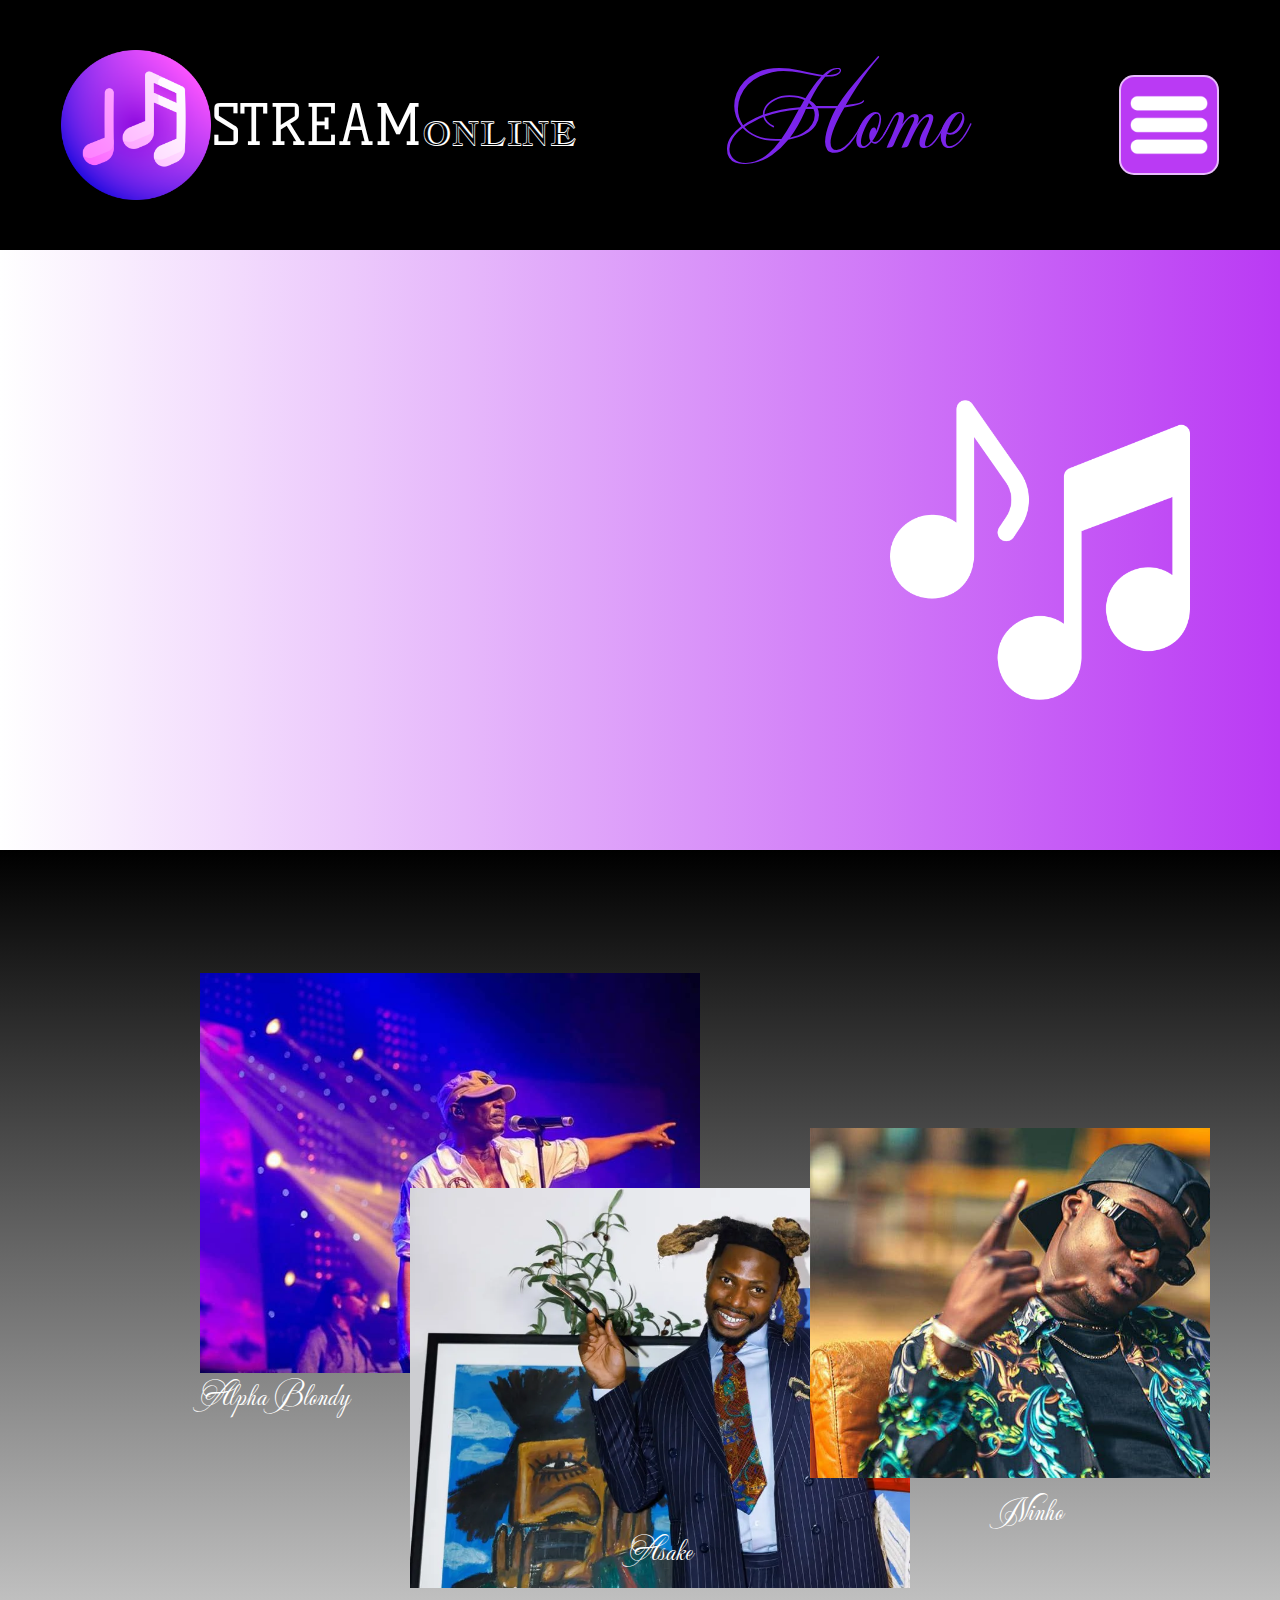
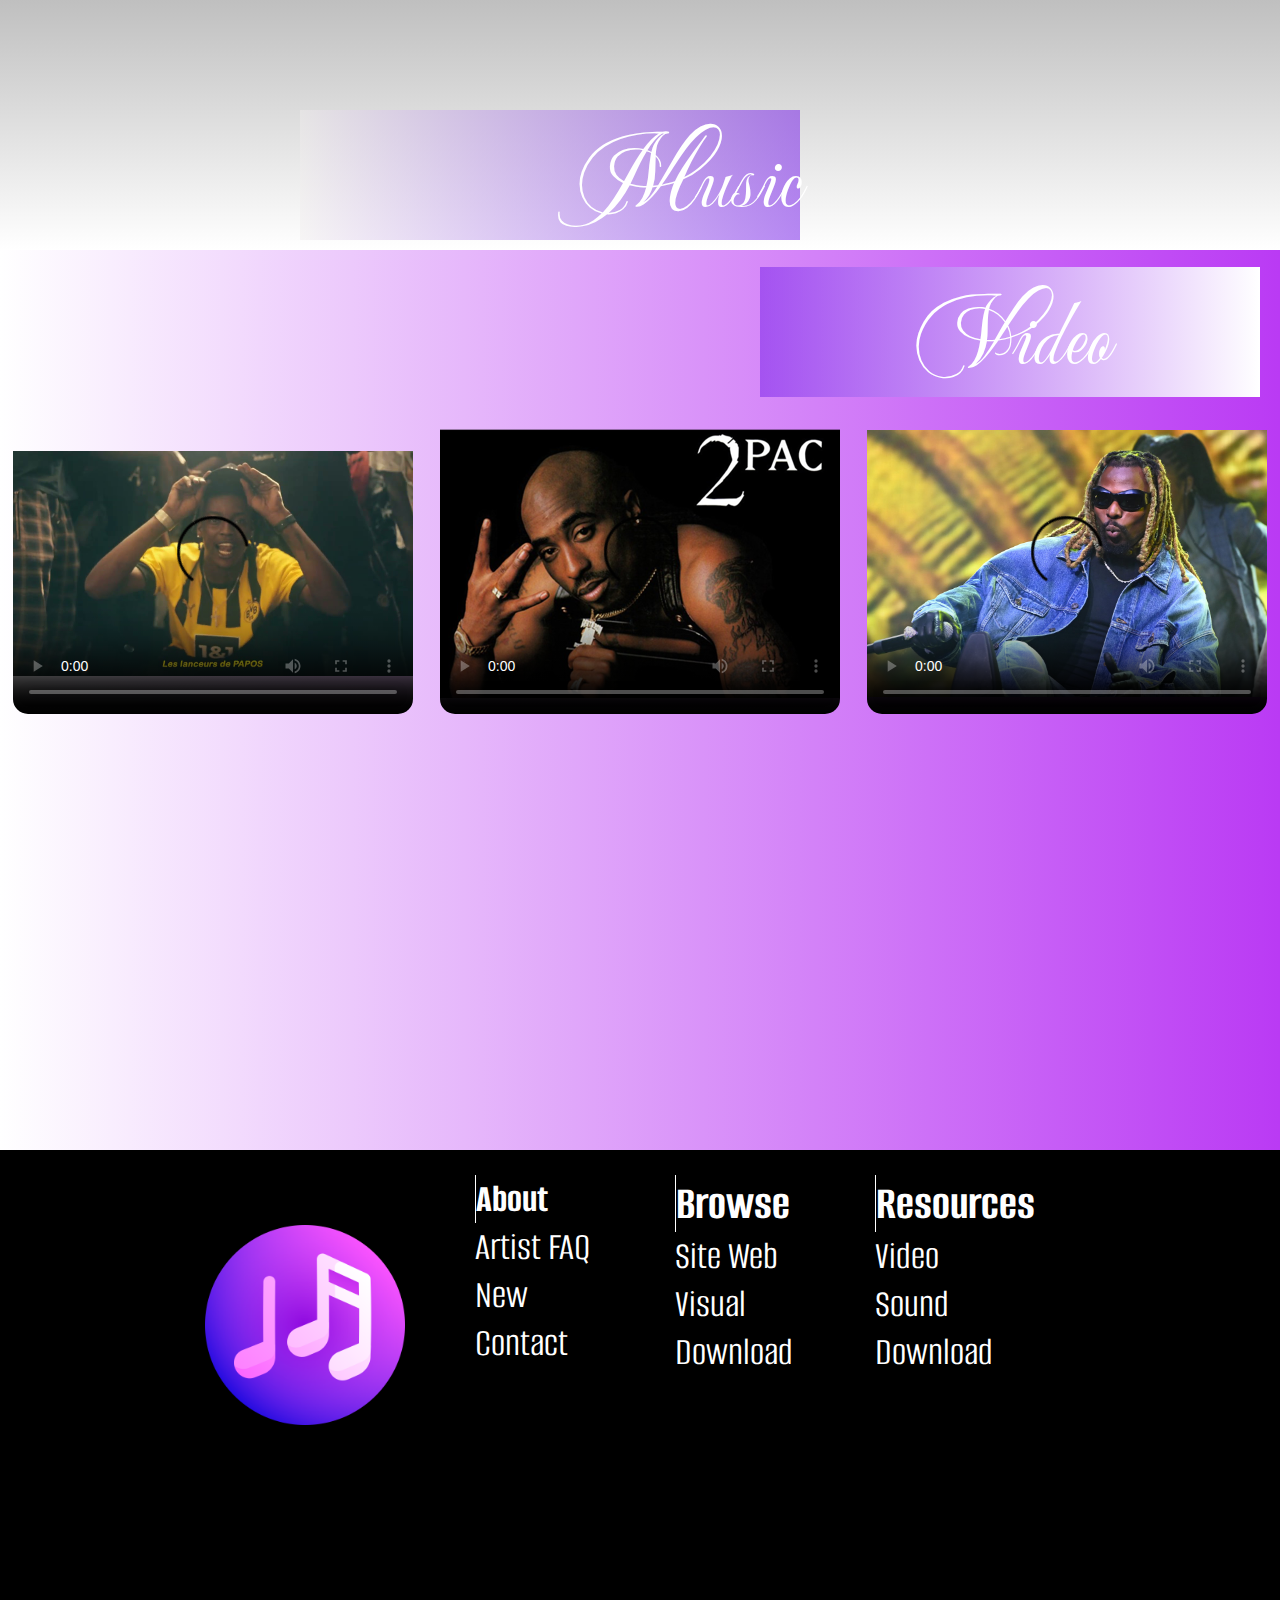
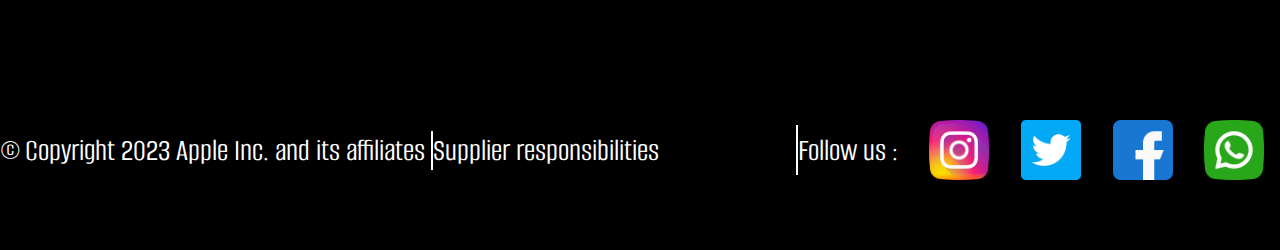
<file: index.html>
<!DOCTYPE html>
<html lang="en">
<head>
    <meta charset="UTF-8">
    <meta name="viewport" content="width=device-width, initial-scale=1.0">
    <link rel="preconnect" href="https://fonts.googleapis.com">
<link rel="preconnect" href="https://fonts.gstatic.com" crossorigin>
<link href="https://fonts.googleapis.com/css2?family=Abel&family=Alumni+Sans:wght@100&family=Dancing+Script&family=Jacques+Francois+Shadow&family=Kelly+Slab&family=Mea+Culpa&family=MonteCarlo&family=Roboto+Condensed:wght@300&family=Slabo+27px&family=Stick+No+Bills&family=Tilt+Prism&display=swap" rel="stylesheet">
    <link rel="stylesheet" href="./css/style.css">
    <title>STREAMJLO</title>
</head>
<body>
    <nav class="barmenu">
        <div class="contmenu">
            <div class="cont_lgnam">
                <div class="logomenu"></div>
                <div class="namelogo"><span class="lgnamstr">STREAM</span><span class="lgnamon">ONLINE</span></div>
            </div>
            <div class="titmenu">Home</div>
            <div class="hbmenu">
                <a href="#affmenu">
                    <button class="btnmenu" ></button>
                </a>
            </div>
        </div>
    </nav>
    <main class="bod">
        <header class="affmenu" id="affmenu" >
            <nav class="affmenucont">
                <div class="affmenuhome"><a href="#" class="affmenutxt">Home</a></div>
                <div class="affmenumusic"><a href="./html/music.html" class="affmenutxt">Music</a></div>
                <div class="affmenuvideo"><a href="./html/video.html" class="affmenutxt">Video</a></div>
                <div class="affmenulibrary"><a href="./html/library.html" class="affmenutxt">Library</a></div>
            </nav>
            <div class="affmenuX"><a href="#" class="affmenuXnone">X</a></div>
        </header>
        <section class="corps1">
            <div class="corps1img"></div>
            <div class="corps1lg"></div>
        </section>
        <section class="corps2">
            <div class="cont_corps2img1">
                <a href="./html/music.html"><div class="corps2img1"></div></a>
                <div class="namecorps2img1">Alpha Blondy</div>
            </div>
            <div class="cont_corps2img2">
                <div class="corps2img2"></div>
                <div class="namecorps2img2">Asake</div>
                <div class="namecorps2">Music</div>
            </div>
            <div class="cont_corps2img3">
                <div class="corps2img3"></div>
                <div class="namecorps2img3">Ninho</div>
            </div>
        </section>
        <section class="corps3">
            <div class="cont_corps3nam">
                <div class="namecorps3">Video</div>
            </div>
            <div class="cont_corps3vdeo1">
                <div class="corps3vdeo1"><a href="./html/video.html"><video src="" poster="./css/img/tripagn.jpg" class="corps3vdeo1" controls></video></a></div>
                <div class="corps3vdeo2"><video src="" poster="./css/img/tutup.webp" class="corps3vdeo2" controls></video></div>
                <div class="corps3vdeo3"><video src="" poster="./css/img/asake$.jpg" class="corps3vdeo3" controls></video></div>
            </div>
        </section>
    </main>
    <footer class="foot">
        <div class="footpart1">
            <div class="lgfoot"></div>
            <div class="abtfoot">
                <div class="Aboutfoot">About</div>
                <div class="alfoot">Artist FAQ</div>
                <div class="alfoot">New</div>
                <div class="alfoot">Contact</div>
            </div>
            <div class="brwefoot">
                <div class="Browsefoot">Browse</div>
                <div class="alfoot">Site Web</div>
                <div class="alfoot">Visual</div>
                <div class="alfoot">Download</div>
            </div>
            <div class="rscfoot">
                <div class="Resourcesfoot">Resources</div>
                <div class="alfoot">Video</div>
                <div class="alfoot">Sound</div>
                <div class="alfoot">Download</div>
            </div>
        </div>
        <div class="footpart2">
            <div class="coopfoot">
                <div class="txtcopfoot">
                    <p class="mfcopfoot">© Copyright 2023 Apple Inc. and its affiliates <span class="supCopfoot">Supplier responsibilities</span></p>
                </div>
                <div class="rsfoot">
                    <div class="folfoot">Follow us :</div>
                    <div class="igfoot"></div>
                    <div class="twitfoot"></div>
                    <div class="fbfoot"></div>
                    <div class="whatfoot"></div>
                </div>
            </div>
        </div>
    </footer>
</body>
</html>
</file>
<file: css/style.css>
*{
    margin: 0;
}

.barmenu{
    height: 250px;
    display: flex;
    align-items: center;
    background-color: black;
}
.contmenu{
    display: flex;
    justify-content: space-around;
    align-items: center;
    height: 200px;
    width: 100%;
}
.cont_lgnam{
    display: flex;
    align-items: center;
}
.logomenu{
    background-image:url('././img/musique.png');
    background-size:cover;
    height: 150px;
    width: 150px;
}
.namelogo{

}
.lgnamstr{
    color: white;
    font-size: 3.5em;
    font-family: 'Kelly Slab', cursive;
}
.lgnamon{
    color: white;
    font-size: 2em;
    font-family: 'Jacques Francois Shadow', cursive;
}
.titmenu{
    font-size: 7em;
    text-align: center;
    height: 180px;
    width: 300px;
    color: #7A24EA;
    font-family: 'Mea Culpa', cursive;
}
.hbmenu{
}
.btnmenu{
    height: 100px;
    width: 100px;
    border-radius: 15px;
    border: 2px solid rgba(255, 255, 255, 0.664);
    background-color: #BA3AF4;
    background-image: url('./img/liste.png');
    background-size: cover;
}
.btnmenu:active{
    background-color: #7a24ea;
    border: 2px solid #ffffff;
}

#affmenu:target{
    display: block;
}
.affmenu{
    position: absolute;
    z-index: 2;
    background-color: rgba(255, 255, 255, 0.753);
    height: 500px;
    width:  100%;
}
#affmenu{
    display: none;
}
.affmenuX{
    margin: auto;
    width: 200px;
    text-align: center;
    font-size: 4em;
    font-weight: bold;
    color: #BA3AF4;
}
.affmenuXnone{
    text-decoration: none;
    list-style-type: none;
}
.affmenuXnone:active{
    color: #7c5f8a;
}
.affmenucont{
    display: none;
    background-color: #b93af48a;
    
    border-radius: 40px;
    height: 150px;
    width: 1700px;
    margin: 50px auto;display: none;
    display: flex;
    justify-content: space-around;
    align-items: center;
}
.affmenutxt{
    list-style-type: none;
    text-decoration: none;
    color: white;
    transition: font-size 1s;
    font-family: 'Alumni Sans', sans-serif;
    font-size: 3.5em;
    border-left: 2px solid #7A24EA;
}
.affmenutxt:hover{
    font-size: 5.3em;
}
.affmenutxt:visited{
    color: white;
}
.bod{
    
}
.corps1{
    display: flex;
    align-items: center;
    height: 1000px;
    background: linear-gradient(90deg, white, #BA3AF4);
}
.corps1img{
    background-size: cover;
    animation: fondu 10s ease-in-out infinite both;
    height: 1000px;
    width: 1200px;
}
.corps1img:hover{
    animation-play-state: paused;
}
@keyframes fondu {
    0%{background-image: url('./img/imgcps1-removebg-preview.png');}
    80%{background-image: url('./img/istockphoto-1320722438-612x612-removebg-preview.png');}
    100%{background-image: url('./img/imgcps1-removebg-preview.png');}
}
.corps1lg{
    background-image: url('./img/clelg.png');
    background-size: cover;
    margin: auto;
    transition: widht 2s, height 4s, transform 2s, position 4s, right 10s;
    height: 300px;
    width: 300px;
}
.corps1lg:hover{
    position: relative;
    transform: rotate(360deg);
    height: 350px;
    width: 350px;
    right: 100px;
}
.corps2{
    display: flex;
    justify-content: space-around;
    align-items: center;
    position: relative;
    height: 1000px;
    background: linear-gradient(180deg, black, white);
}
.corps2img1{
    position: relative;
    bottom: 50px;
    left: 20px;
    height: 400px;
    width: 500px;
    transition: width 3s, height 10s;
    background-image: url('./img/alphab.jpg');
    background-size: cover;
}
.corps2img1:hover{
    height: 580px; 
    width: 700px;
    z-index: 1;
}
.namecorps2img1{
    position: relative;
    color: white;
    font-family: 'Mea Culpa', cursive;
    font-size: 3em;
    margin-top: -50px;
    left: 30px;
    
}
.cont_corps2img2{
    display: flex;
    flex-direction: column;
    align-items: center;
}
.corps2img2{
    position: relative;
    right: 90px;
    top: 60px;
    height: 400px;
    width: 500px;
    transition: width 2s, height 4s;
    background-image: url('./img/asak.webp');
    background-size: cover;
}
.corps2img2:hover{
    height: 600px;
    width: 700px;
    top: -5px;
}
.namecorps2img2{
    position: relative;
    right: 90px;
    color: white;
    font-family: 'Mea Culpa', cursive;
    font-size: 3em;
}
.namecorps2{
    position: absolute;
    bottom: 10px;
    left: 300px;
    height: 130px;
    width: 500px;
    background: linear-gradient(90deg, rgba(240, 237, 237, 0.479), #7a24ea8a);
    color: white;
    font-family: 'Mea Culpa', cursive;
    font-size: 6em;
    text-align: right;
}
.cont_corps2img3{
}
.corps2img3{
    position: relative;
    bottom: 50px;
    right: 20px;
    height: 400px;
    width: 500px;
    transition: width 2s, height 4s;
    background-image: url('./img/Ninho-2.jpg');
    background-size: cover;
}
.corps2img3:hover{
    height: 600px;
    width: 700px;
    bottom: 35px;
}
.namecorps2img3{
    position: relative;
    top: 10px;
    color: white;
    font-family: 'Mea Culpa', cursive;
    font-size: 3em;
    margin-top: -50px;
}
.corps3{
    display: flex;
    flex-direction: column;
    justify-content: space-around;
    height: 900px;
    background: linear-gradient(90deg, white, #BA3AF4);
}
.cont_corps3nam{
    display: flex;
    align-items: center;
    height: 200px;
}
.namecorps3{
    position: relative;
    height: 130px;
    width: 500px;
    background: linear-gradient(90deg, #7a24ea8a, white);
    color: white;
    font-family: 'Mea Culpa', cursive;
    font-size: 6em;
    text-align: center;
    margin-left: auto;
    margin-right: 20px;
}
.cont_corps3vdeo1{
    overflow: hidden;
    height: 900px;
    display: flex;
    justify-content: space-around;
    align-items: flex-start;
}
.corps3vdeo1{
    background-size: cover;
    height: 430px;
    width: 650px;
    border-radius: 15px;
}
.corps3vdeo2{
    background-size: cover;
    height: 430px;
    width: 650px;
    border-radius: 15px;
}
.corps3vdeo3{
    background-size: cover;
    height: 430px;
    width: 650px;
    border-radius: 15px;
}
.foot{
    height: 700px;
    background-color: black;
}
.footpart1{
    display: flex;
    justify-content: center;
    align-items: center;
    height: 350px;
}
.lgfoot{
    background-image:url('./img/musique.png');
    background-size:cover;
    height: 200px;
    width: 200px;
    margin-right: 70px;
}
.abtfoot{
    display: flex;
    flex-direction: column;
    align-items: flex-start;
    height: 300px;
    width: 200px;
    font-size: 2.5em;
    color: white;
}
.Aboutfoot{
    border-left: 1px solid white;
    font-family: 'Alumni Sans', sans-serif;
    font-weight: bold;
}
.alfoot{
    
    font-size: 1em;
    font-family: 'Alumni Sans', sans-serif;
}
.brwefoot{
    display: flex;
    flex-direction: column;
    align-items: flex-start;
    
    height: 300px;
    width: 200px;
    font-size: 2.5em;
    color: white;
}
.Browsefoot{
    border-left: 1px solid white;
    font-family: 'Alumni Sans', sans-serif;
    font-size: 1.2em;
    font-weight: bold;
}
.rscfoot{
    display: flex;
    flex-direction: column;
    align-items: flex-start;
    
    height: 300px;
    width: 200px;
    font-size: 2.5em;
    color: white;
}
.Resourcesfoot{
    border-left: 1px solid white;
    font-family: 'Alumni Sans', sans-serif;
    font-size: 1.2em;
    font-weight: bold;
}
.footpart2{
    display: flex;
    justify-content: flex-end;
    align-items: flex-end;
   
    height: 300px;
}
.coopfoot{
    display: flex;
    justify-content: space-between;

    height: 100px;
    width: 1900px;
}  
.txtcopfoot{
    display: flex;
    align-items: center;
   
    color: white;
}
/* .imgcop{
    background-image: url('./img/symbole-du-droit-dauteur.png');
    background-size: cover;
    height: 30px;
    width: 30px;
   
} */
.mfcopfoot{
    font-size: 2em;
    font-family: 'Alumni Sans', sans-serif;
}
.supCopfoot{
    border-left: 2px solid white;
}
.rsfoot{
    display: flex;
    justify-content: space-around;
    align-items: center;
   
    color: white;
    width: 500px;
}
.folfoot{
    display: flex;
    align-items: center;
    height: 50px;
    width: 100px;
    border-left: 2px solid rgb(255, 255, 255);
    color: white;
    font-family: 'Alumni Sans', sans-serif;
    font-size: 2em;
}
.igfoot{
    background-image: url('./img/instagram.png');
    background-size: cover;
    height: 60px;
    width: 60px;
   
}
.twitfoot{
    background-image: url('./img/twitter.png');
    background-size: cover;
    height: 60px;
    width: 60px;
   
}
.fbfoot{
    background-image: url('./img/facebook.png');
    background-size: cover;
    height: 60px;
    width: 60px;
   
}
.whatfoot{
    background-image: url('./img/whatsapp.png');
    background-size: cover;
    height: 60px;
    width: 60px;
   
}





















@media screen and (min-width: 1270px) and (max-width: 1800px){
    body{
       
    }
    .logomenu{
        
    }
    .btnmenu{
        height: 100px;
        width: 100px;
        border-radius: 15px;
    }
    .affmenucont{
        width: 1200px;
        height: 230px;
    }
    .corps1{
        height: 600px;
    }
    .corps1img{
        height: 600px;
        width: 800px;
    }
    .corps2img1{
        bottom: 180px;
        left: 200px;
    }
    .corps2img1:hover{
        height: 580px;
        width: 650px;
    }
    .cont_corps2{
        
    }
    .corps2img2:hover{
        width: 680px;
        right: 200px;
    }
    .namecorps2img1{
        
        color: white;
        position: relative;
        font-size: 2em;
        width: 200px;
        left: 200px;
        bottom: 130px;
    }
    .namecorps2img2{
        font-size: 2em;
    }
    .corps2img3{
        width: 400px;
        height: 350px;
        right: 190px;
    }
    .corps2img3:hover{
        width: 550px;
        height: 450px;
        right: 160px;
    }
    .namecorps2img3{
        font-size: 2em;
    }
    .corps3vdeo1{
        height: 300px;
        width: 400px;
    }
    .corps3vdeo2{
        height: 300px;
        width: 400px;
    }
    .corps3vdeo3{
        height: 300px;
        width: 400px;
    }
    .footpart1{
        display: flex;
        justify-content: center;
    }
}























@media screen  and  (min-width: 650px) and (max-width: 1270px){
    body{
        
    }
    .barmenu{
        height: 130px;
    }
    .contmenu{
        margin: 0px;
        height: auto;
    }
    .cont_lgnam{
        display: flex;
        flex-direction: column;
    }
    .logomenu{
        height: 65px;
        width: 65px;
    }
    .namelogo{
    font-size: 0.3em;
   }
   .lgnamstr{
    font-size: 8em;
   }
   .lgnamon{
    font-size: 5em;
   }
    .titmenu{
        font-size: 5em;
        height: 100px;
        width: 300px;
    }
    .btnmenu{
        height: 90px;
        width: 90px;
        border-radius: 15px;
    }
    .affmenu{
        height: 450px;
    }
    .affmenuX{
        font-size: 1.5em;
    }
    .affmenucont{
        display: flex;
        flex-direction: column;
        width: 150px;
        height: 300px;
    }
    .affmenutxt{
        font-size: 2em;
    }
    .affmenutxt:hover{
        font-size: 2.5em;
    }
    .corps1{
        height: 100%;
    }
    .corps1img{
        width: 100%;
        height: 500px;
    }
    .corps1lg{
        display: none;
    }
    .corps2{
        overflow: hidden;
        height: 800px;
    }
    .corps2img1{
        position: relative;
        bottom: 160px;
        left: 150px;
        height: 250px;
        width: 300px;
        transition: width 2s, bottom 3s,left 4s;
        
        background-image: url('./img/alphab.jpg');
        background-size: cover;
    }
    .corps2img1:hover{
        height: 350px;
        width: 380px;
        bottom: 175px;
        left: 180px;
        z-index: 1;
    }
    .namecorps2img1{
        position: relative;
        
        color: white;
        font-family: 'Mea Culpa', cursive;
        font-size: 2em;
        text-align: end;
        bottom: 115px;
        left: 130px;
        width: 180px;
    }
    .corps2img2{
        position: relative;
        right: -10px;
        top: 70px;
        height: 280px;
        width: 300px;
        transition: width 2s, height 4s;
        
        background-image: url('./img/asak.webp');
        background-size: cover;
    }
    .corps2img2:hover{
        height: 300px;
        width: 380px;
        z-index: 1;
    }
    .namecorps2img2{
        
        position: relative;
        right: 30px;
        top: 60px;
        color: white;
        font-family: 'Mea Culpa', cursive;
        font-size: 2em;
        width: 150px;
    }
    .namecorps2{
        position: relative;
        left: -180px;
        bottom: -100px;
        height: 70px;
        width: 300px;
        background: linear-gradient(90deg, rgba(240, 237, 237, 0.479), #7a24ea8a);
        color: white;
        font-family: 'Mea Culpa', cursive;
        font-size: 3.5em;
        text-align: right;
    }
    .corps2img3{
        position: relative;
        bottom: 220px;
        right: 150px;
        height: 250px;
        width: 300px;
        transition: width 2s, height 4s, right 2s, bottom 3s;
        background-image: url('./img/Ninho-2.jpg');
        background-size: cover;
    }
    .corps2img3:hover{
        height: 300px;
        width: 350px;
        bottom: 150px;
        right: 200px;
    }
    .namecorps2img3{
        position: relative;
        
        color: white;
        font-family: 'Mea Culpa', cursive;
        font-size: 2em;
        width: 100px;
        top: -150px;
        text-align: end;
    }
    .cont_corps3nam{
        display: flex;
        align-items: center;
        
        height: 100px;
    }
    .namecorps3{
        position: relative;
        height: 70px;
        width: 350px;
        background: linear-gradient(90deg, #7a24ea8a, white);
        color: white;
        font-family: 'Mea Culpa', cursive;
        font-size: 3.5em;
        text-align: center;
        margin-left: auto;
        margin-right: 20px;
    }
    .corps3{
        height: 400px;
    }
    .cont_corps3vdeo1{
        
        height: 250px;
    }
    .corps3vdeo1{
        
        height: 200px;
        width: 250px;
        border-radius: 15px;
    }
    .corps3vdeo2{
        
        height: 200px;
        width: 250px;
        border-radius: 15px;
    }
    .corps3vdeo3{
        
        height: 200px;
        width: 250px;
        border-radius: 15px;
    }
    .foot{
        height: 400px;
    }
    .lgfoot{
        height: 100px;
        width: 100px;
    }
    .abtfoot{
        height: 150px;
        width: 100px;
        font-size: 1.3em;
    }
    .brwefoot{
        height: 150px;
        width: 100px;
        font-size: 1.3em;
    }
    .rscfoot{
        height: 150px;
        width: 100px;
        font-size: 1.3em;
    }
    .footpart1{
        height: 200px;  
        display: flex;
        align-items: center;
        justify-content:center;
    }
    .footpart2{
        
        display: flex;
        justify-content:center;
        align-items: flex-end;
        height: 180px;
    }
    .coopfoot{
        
        display: flex;
        justify-content: space-between;
        width: 100%;
    }
    .txtcopfoot{
        justify-content: center;
    }
    .mfcopfoot{
        
        font-size: 1em;
        width: 350px;
        display: flex;
        justify-content: center;
    }
    .folfoot{
        font-size: 1.3em;
    }
    .rsfoot{
        display: flex;
        justify-content: flex-end;
        align-items: center;
    }
    .igfoot{
        height: 45px;
        width: 45px;
    }
    .twitfoot{
        height: 45px;
        width: 45px;
    }
    .fbfoot{
        height: 45px;
        width: 45px;
    }
    .whatfoot{
        height: 45px;
        width: 45px;
    }
}




























@media screen and (max-width: 650px) {
    body{
        
    }
    .barmenu{
        height: 90px;
    }
    .contmenu{
        margin: 0px;
        height: auto;
    }
    .cont_lgnam{
        display: flex;
        flex-direction: column;
    }
    .logomenu{
        height: 50px;
        width: 50px;
    }
    .namelogo{
    font-size: 0.3em;
   }
    .titmenu{
        font-size: 2em;
        height: 50px;
        width: 70px;
    }
    .btnmenu{
        height: 60px;
        width: 60px;
        border-radius: 15px;
    }
    .affmenu{
        height: 400px;
    }
    .affmenuX{
        font-size: 1.5em;
    }
    .affmenucont{
        display: flex;
        flex-direction: column;
        width: 150px;
        height: 250px;
    }
    .affmenutxt{
        font-size: 2em;
    }
    .affmenutxt:hover{
        font-size: 2.6em;
    }
    .corps1{
        
        height: 300px;
    }
    .corps1img{
        width: 100%;
        height: 100%;
        max-height: 400px;
    }
    .corps1lg{
        display: none;
    }
    .corps2{
        display: flex;
        flex-direction: column;
        justify-content: space-around;
        height: 1200px;
    }
    .cont_corps2img1{
        
    }
    .corps2img1{
        height: 200px;
        width: 200px;
        top: 1px;
        left: -1px;
    }
    .corps2img1:hover{
        height: 290px;
        width: 300px;
    }
    .namecorps2img1{
        color: white;
        position: relative;
        top: 50px;
    }
    .cont_corps2img2{
        
    }
    .corps2img2{
        height: 200px;
        width: 200px;
        top: 1px;
        left: -5px;
    }
    .corps2img2:hover{
        height: 290px;
        width: 300px;
    }
    .namecorps2{
       
       position: relative;
       left: -100px;
       bottom: -470px;
       height: 50px;
       width: 200px;
       font-size: 2em;
    }
    .namecorps2img2{
        position: relative;
        top: 1px;
        left: 10px;
    }
    .cont_corps2img3{
        display: flex;
        flex-direction: column;
        
        height: 300px;
        width: 300px;
    }
    .corps2img3{
        height: 200px;
        width: 230px;
        transition: left 2s;
        top: 1px;
        left: 45px;
    }
    .corps2img3:hover{
        height: 220px;
        width: 300px;
        left: 0px;
    }
    .namecorps2img3{
        position: relative;
        height: 50px;
        width: 70px;
        left: 70px;
        top: 50px;
    }
    .corps3{
        height: 600px;
    }
    .cont_corps3nam{
        height: 50px;
    }
    .namecorps3{
        
        position: relative;
        height: 50px;
        width: 200px;
        font-size: 2em;
     }
    .cont_corps3vdeo1{
        display: flex;
        flex-direction: column;
        align-items: center;
        height: 500px;
    }
    .corps3vdeo1{
        height: 150px;
        width: 250px;
    }
    .corps3vdeo2{
        height: 150px;
        width: 250px;
    }
    .corps3vdeo3{
        height: 150px;
        width: 250px;
    }
    .lgfoot{
        height: 50px;
        max-width: 50px;
        width: 80px;
        margin-right: 10px;
    }
    .abtfoot{
        height: 150px;
        width: 100px;
        font-size: 1.5em;
    }
    .brwefoot{
        height: 150px;
        width: 100px;
        font-size: 1.5em;
    }
    .rscfoot{
        height: 150px;
        width: 100px;
        font-size: 1.5em;
    }
    .footpart1{
        display: flex;
        justify-content: space-around;
    }
    .footpart2{
        display: flex;
        justify-content:center;
        align-items: flex-end;
        height: 220px;
    }
    .coopfoot{
        display: flex;
        flex-direction: column;
        justify-content: space-between;
        width: 100%;
        height: 120px;
    }
    .mfcopfoot{
        font-size: 0.9em;
        width: 400px;
        display: flex;
        justify-content: center;
    }
    .folfoot{
        font-size: 1.1em;
        width: 70px;
    }
    .rsfoot{
        width: 100%;
        display: flex;
        justify-content: space-around;
        align-items: center;
    }
    .igfoot{
        height: 40px;
        width: 40px;
    }
    .twitfoot{
        height: 40px;
        width: 40px;
    }
    .fbfoot{
        height: 40px;
        width: 40px;
    }
    .whatfoot{
        height: 40px;
        width: 40px;
    }

}















/**£££££££££££££££££££££££££££**/

.cont_search{
    
    display: flex;
    justify-content: flex-end;
    align-items: center;

}
.txtsearch{
    width: 100px;
    height: 20px;
    border: 2px solid black;
    border-radius: 20px;
}
.lgrech{
    display: inline-block;
    
    height: 30px;
    width: 30px;
    background-image: url('../css/img/chercher.png');
    background-size: cover;
}

/**£££££££££££££££££££££££££££**/































/********************VIDEO******************************************VIDEO************************************VIDEO****/

@media screen and (max-width: 650px){

    .bdyvdeo{
        
        height: 100%;
        width: 100%;
    }
    .bdypagevideo{
        
    }
    .partVdeo{
        
        height: 200px;
        display: flex;
        justify-content: center;
        align-items: center;
    }
    .partVdeo_vdeoprinc{
        position: relative;
        border: 2px solid #BA3AF4;
        z-index: 0;
        height: 165px;
        width: 290px;
        
        border-radius: 20px;  
    }
    
    .rbqVdeo_rnb{
    
    }
    .rbqVdeo_rnb_txt{
        
        border-radius: 15px;
        box-shadow: 0px 5px 10px #7A24EA;
        text-align: center;
        font-family: 'Stick No Bills', sans-serif;
        font-size: 2em;
        width: 100px;  
    }
    .rbqVdeo_rnb{
       
        height: 700px;
        display: flex;
        flex-direction: column;
        align-items: center;
        justify-content: space-around;
    }
    .rbqVdeo_rnb_vdeo1{
        height: 600px;
        display: flex;
        flex-direction: column;
        justify-content: space-between;
    }
    .rbqVdeo_rnb_vdeo1_1{
        border: 5px double #7A24EA;
        height: 150px;
        width: 250px;
        
    }
    .rnb_vdeo1_1{
        border: 5px double #7A24EA;
        height: 150px;
        width: 250px;
    }
    .rbqVdeo_rnb_vdeo1_2{
        border: 5px double #7A24EA;
        height: 150px;
        width: 250px;
        
    }
    .rnb_vdeo1_2{
        border: 5px double #7A24EA;
        height: 150px;
        width: 250px;
    }
    .rbqVdeo_rnb_vdeo1_3{
        border: 5px double #7A24EA;
        height: 150px;
        width: 250px;
        
    }
    .rnb_vdeo1_3{
        border: 5px double #7A24EA;
        height: 150px;
        width: 250px;
    }
    
    /*****************/
    .rbqVdeo_frenchrp_txt{
        
        border-radius: 15px;
        box-shadow: 0px 5px 10px #7A24EA;
        text-align: center;
        font-family: 'Stick No Bills', sans-serif;
        font-size: 2em;
        width: 150px;  
    }
    .rbqVdeo_frenchrp{
       
        height: 700px;
        display: flex;
        flex-direction: column;
        align-items: center;
        justify-content: space-around;
    }
    .rbqVdeo_frenchrp_vdeo1{
        
        height: 600px;
        display: flex;
        flex-direction: column;
        justify-content: space-between;
    }
    .rbqVdeo_frenchrp_vdeo1_1{
        border: 5px double #7A24EA;
        height: 150px;
        width: 250px;
        
    }
    .frenchrp_vdeo1_1{
        border: 5px double #7A24EA;
        height: 150px;
        width: 250px;
    }
    .rbqVdeo_frenchrp_vdeo1_2{
        border: 5px double #7A24EA;
        height: 150px;
        width: 250px;
        
    }
    .frenchrp_vdeo1_2{
        border: 5px double #7A24EA;
        height: 150px;
        width: 250px;
    }
    .rbqVdeo_frenchrp_vdeo1_3{
        border: 5px double #7A24EA;
        height: 150px;
        width: 250px;
        
    }
    .frenchrp_vdeo1_3{
        border: 5px double #7A24EA;
        height: 150px;
        width: 250px;
    }
    
    
    /*****************/
    .rbqVdeo_ivoryrp_txt{
        
        border-radius: 15px;
        box-shadow: 0px 5px 10px #7A24EA;
        text-align: center;
        font-family: 'Stick No Bills', sans-serif;
        font-size: 2em;
        width: 150px;  
    }
    .rbqVdeo_ivoryrp{
       
        height: 700px;
        display: flex;
        flex-direction: column;
        align-items: center;
        justify-content: space-around;
    }
    .rbqVdeo_ivoryrp_vdeo1{
        
        height: 600px;
        display: flex;
        flex-direction: column;
        justify-content: space-between;
    }
    .rbqVdeo_ivoryrp_vdeo1_1{
        border: 5px double #7A24EA;
        height: 150px;
        width: 250px;
        
    }
    .ivoryrp_vdeo1_1{
        border: 5px double #7A24EA;
        height: 150px;
        width: 250px;
    }
    .rbqVdeo_ivoryrp_vdeo1_2{
        border: 5px double #7A24EA;
        height: 150px;
        width: 250px;
        
    }
    .ivoryrp_vdeo1_2{
        border: 5px double #7A24EA;
        height: 150px;
        width: 250px;
    }
    .rbqVdeo_ivoryrp_vdeo1_3{
        border: 5px double #7A24EA;
        height: 150px;
        width: 250px;
        
    }
    .ivoryrp_vdeo1_3{
        border: 5px double #7A24EA;
        height: 150px;
        width: 250px;
    }
    
    
    /*****************/
    .rbqVdeo_regg_txt{
        
        border-radius: 15px;
        box-shadow: 0px 5px 10px #7A24EA;
        text-align: center;
        font-family: 'Stick No Bills', sans-serif;
        font-size: 2em;
        width: 100px;  
    }
    .rbqVdeo_regg{
       
        height: 700px;
        display: flex;
        flex-direction: column;
        align-items: center;
        justify-content: space-around;
    }
    .rbqVdeo_regg_vdeo1{
        
        height: 600px;
        display: flex;
        flex-direction: column;
        justify-content: space-between;
    }
    .rbqVdeo_regg_vdeo1_1{
        border: 5px double #7A24EA;
        height: 150px;
        width: 250px;
        
    }
    .regg_vdeo1_1{
        border: 5px double #7A24EA;
        height: 150px;
        width: 250px;
    }
    .rbqVdeo_regg_vdeo1_2{
        border: 5px double #7A24EA;
        height: 150px;
        width: 250px;
        
    }
    .regg_vdeo1_2{
        border: 5px double #7A24EA;
        height: 150px;
        width: 250px;
    }
    .rbqVdeo_regg_vdeo1_3{
        border: 5px double #7A24EA;
        height: 150px;
        width: 250px;
        
    }
    .regg_vdeo1_3{
        border: 5px double #7A24EA;
        height: 150px;
        width: 250px;
    }
    
}


















@media screen and (min-width: 650px) and (max-width: 1270px){

    .bdyvdeo{
        
        height: 100%;
        width: 100%;
    }
    .bdypagevideo{
        
    }
    .partVdeo{
        
        height: 400px;
        display: flex;
        justify-content: center;
        align-items: center;
    }
    .partVdeo_vdeoprinc{
        position: relative;
        z-index: 0;
        height: 350px;
        width: 620px;
        border: 2px solid #BA3AF4;
        border-radius: 20px;  
    }
    .rbqVdeo_rnb_txt{
        
        border-radius: 15px;
        box-shadow: 0px 5px 10px #7A24EA;
        text-align: center;
        font-family: 'Stick No Bills', sans-serif;
        font-size: 4em;
        width: 300px;  
    }
    .rbqVdeo_rnb{
       
        height: 2500px;
        display: flex;
        flex-direction: column;
        align-items: center;
        justify-content: space-around;
    }
    .rbqVdeo_rnb_vdeo1{
        
        height: 2000px;
        width: 500px;
        display: flex;
        flex-direction: column;
        justify-content: space-between;
    }
    .rbqVdeo_rnb_vdeo1_1{
        border: 5px double #7A24EA;
    }
    .rnb_vdeo1_1{
        border: 5px double #7A24EA;
        height: 450px;
        width: 500px;
    }
    .rbqVdeo_rnb_vdeo1_2{
        border: 5px double #7A24EA;
    }
    .rnb_vdeo1_2{
        border: 5px double #7A24EA;
        height: 450px;
        width: 500px;
    }
    .rbqVdeo_rnb_vdeo1_3{
        border: 5px double #7A24EA;
    }
    .rnb_vdeo1_3{
        border: 5px double #7A24EA;
        height: 450px;
        width: 500px;
    }
    
    /*****************/
    .rbqVdeo_frenchrp_txt{
        
        border-radius: 15px;
        box-shadow: 0px 5px 10px #7A24EA;
        text-align: center;
        font-family: 'Stick No Bills', sans-serif;
        font-size: 4em;
        width: 350px;  
    }
    .rbqVdeo_frenchrp{
       
        height: 2500px;
        display: flex;
        flex-direction: column;
        align-items: center;
        justify-content: space-around;
    }
    .rbqVdeo_frenchrp_vdeo1{
        
        height: 2000px;
        width: 500px;
        display: flex;
        flex-direction: column;
        justify-content: space-between;
    }
    .rbqVdeo_frenchrp_vdeo1_1{
        border: 5px double #7A24EA;
    }
    .frenchrp_vdeo1_1{
        border: 5px double #7A24EA;
        height: 450px;
        width: 500px;
    }
    .rbqVdeo_frenchrp_vdeo1_2{
        border: 5px double #7A24EA;
    }
    .frenchrp_vdeo1_2{
        border: 5px double #7A24EA;
        height: 450px;
        width: 500px;
    }
    .rbqVdeo_frenchrp_vdeo1_3{
        border: 5px double #7A24EA;
    }
    .frenchrp_vdeo1_3{
        border: 5px double #7A24EA;
        height: 450px;
        width: 500px;
    }
    
    
    /*****************/
    .rbqVdeo_ivoryrp_txt{
        
        border-radius: 15px;
        box-shadow: 0px 5px 10px #7A24EA;
        text-align: center;
        font-family: 'Stick No Bills', sans-serif;
        font-size: 4em;
        width: 350px;  
    }
    .rbqVdeo_ivoryrp{
       
        height: 2500px;
        display: flex;
        flex-direction: column;
        align-items: center;
        justify-content: space-around;
    }
    .rbqVdeo_ivoryrp_vdeo1{
        
        height: 2000px;
        width: 500px;
        display: flex;
        flex-direction: column;
        justify-content: space-between;
    }
    .rbqVdeo_ivoryrp_vdeo1_1{
        border: 5px double #7A24EA;
    }
    .ivoryrp_vdeo1_1{
        border: 5px double #7A24EA;
        height: 450px;
        width: 500px;
    }
    .rbqVdeo_ivoryrp_vdeo1_2{
        border: 5px double #7A24EA;
    }
    .ivoryrp_vdeo1_2{
        border: 5px double #7A24EA;
        height: 450px;
        width: 500px;
    }
    .rbqVdeo_ivoryrp_vdeo1_3{
        border: 5px double #7A24EA;
    }
    .ivoryrp_vdeo1_3{
        border: 5px double #7A24EA;
        height: 450px;
        width: 500px;
    }
    
    
    /*****************/
    .rbqVdeo_regg_txt{
        
        border-radius: 15px;
        box-shadow: 0px 5px 10px #7A24EA;
        text-align: center;
        font-family: 'Stick No Bills', sans-serif;
        font-size: 4em;
        width: 300px;  
    }
    .rbqVdeo_regg{
       
        height: 2500px;
        display: flex;
        flex-direction: column;
        align-items: center;
        justify-content: space-around;
    }
    .rbqVdeo_regg_vdeo1{
        
        height: 2000px;
        width: 500px;
        display: flex;
        flex-direction: column;
        justify-content: space-between;
    }
    .rbqVdeo_regg_vdeo1_1{
        border: 5px double #7A24EA;
    }
    .regg_vdeo1_1{
        border: 5px double #7A24EA;
        height: 450px;
        width: 500px;
    }
    .rbqVdeo_regg_vdeo1_2{
        border: 5px double #7A24EA;
    }
    .regg_vdeo1_2{
        border: 5px double #7A24EA;
        height: 450px;
        width: 500px;
    }
    .rbqVdeo_regg_vdeo1_3{
        border: 5px double #7A24EA;
    }
    .regg_vdeo1_3{
        border: 5px double #7A24EA;
        height: 450px;
        width: 500px;
    }
    
}


















@media screen and (min-width: 1270px) and (max-width: 1800px){

    .bdyvdeo{
        
        height: 100%;
        width: 100%;
    }
    .bdypagevideo{
        
    }
    .partVdeo{
        
        height: 450px;
        display: flex;
        justify-content: center;
        align-items: center;
    }
    .partVdeo_vdeoprinc{
        position: relative;
        z-index: 0;
        height: 400px;
        width: 710px;
        border: 5px solid #7A24EA;
        border-radius: 20px;  
    }
    .rbqVdeo_rnb_txt{
        
        border-radius: 15px;
        box-shadow: 0px 5px 10px #7A24EA;
        text-align: center;
        font-family: 'Stick No Bills', sans-serif;
        font-size: 4em;
        width: 300px;  
    }
    .rbqVdeo_rnb{
       
        height: 700px;
        display: flex;
        flex-direction: column;
        align-items: center;
        justify-content: space-around;
    }
    .rbqVdeo_rnb_vdeo1{
        
        height: 500px;
        width: 1250px;
        display: flex;
        justify-content: space-between;
    }
    .rbqVdeo_rnb_vdeo1_1{
        border: 5px double #7A24EA;
    }
    .rnb_vdeo1_1{
        border: 5px double #7A24EA;
        height: 500px;
        width: 350px;
    }
    .rbqVdeo_rnb_vdeo1_2{
        border: 5px double #7A24EA;
    }
    .rnb_vdeo1_2{
        border: 5px double #7A24EA;
        height: 500px;
        width: 350px;
    }
    .rbqVdeo_rnb_vdeo1_3{
        border: 5px double #7A24EA;
    }
    .rnb_vdeo1_3{
        border: 5px double #7A24EA;
        height: 500px;
        width: 350px;
    }
    
    /*****************/
    .rbqVdeo_frenchrp_txt{
        
        border-radius: 15px;
        box-shadow: 0px 5px 10px #7A24EA;
        text-align: center;
        font-family: 'Stick No Bills', sans-serif;
        font-size: 4em;
        width: 380px;
    }
    .rbqVdeo_frenchrp{
       
        height: 700px;
        display: flex;
        flex-direction: column;
        align-items: center;
        justify-content: space-around;
    }
    .rbqVdeo_frenchrp_vdeo1{
        
        height: 500px;
        width: 1250px;
        display: flex;
        justify-content: space-between;
    }
    .rbqVdeo_frenchrp_vdeo1_1{
        border: 5px double #7A24EA;
    }
    .frenchrp_vdeo1_1{
        border: 5px double #7A24EA;
        height: 500px;
        width: 350px;
    }
    .rbqVdeo_frenchrp_vdeo1_2{
        border: 5px double #7A24EA;
    }
    .frenchrp_vdeo1_2{
        border: 5px double #7A24EA;
        height: 500px;
        width: 350px;
    }
    .rbqVdeo_frenchrp_vdeo1_3{
        border: 5px double #7A24EA;
    }
    .frenchrp_vdeo1_3{
        border: 5px double #7A24EA;
        height: 500px;
        width: 350px;
    }
    
    
    /*****************/
    .rbqVdeo_ivoryrp_txt{
        
        border-radius: 15px;
        box-shadow: 0px 5px 10px #7A24EA;
        text-align: center;
        font-family: 'Stick No Bills', sans-serif;
        font-size: 4em;
        width: 300px;
    }
    .rbqVdeo_ivoryrp{
       
        height: 700px;
        display: flex;
        flex-direction: column;
        align-items: center;
        justify-content: space-around;
    }
    .rbqVdeo_ivoryrp_vdeo1{
        
        height: 500px;
        width: 1250px;
        display: flex;
        justify-content: space-between;
    }
    .rbqVdeo_ivoryrp_vdeo1_1{
        border: 5px double #7A24EA;
    }
    .ivoryrp_vdeo1_1{
        border: 5px double #7A24EA;
        height: 500px;
        width: 350px;
    }
    .rbqVdeo_ivoryrp_vdeo1_2{
        border: 5px double #7A24EA;
    }
    .ivoryrp_vdeo1_2{
        border: 5px double #7A24EA;
        height: 500px;
        width: 350px;
    }
    .rbqVdeo_ivoryrp_vdeo1_3{
        border: 5px double #7A24EA;
    }
    .ivoryrp_vdeo1_3{
        border: 5px double #7A24EA;
        height: 500px;
        width: 350px;
    }
    
    
    /*****************/
    .rbqVdeo_regg_txt{
        
        border-radius: 15px;
        box-shadow: 0px 5px 10px #7A24EA;
        text-align: center;
        font-family: 'Stick No Bills', sans-serif;
        font-size: 4em;
        width: 300px;
    }
    .rbqVdeo_regg{
       
        height: 700px;
        display: flex;
        flex-direction: column;
        align-items: center;
        justify-content: space-around;
    }
    .rbqVdeo_regg_vdeo1{
        
        height: 500px;
        width: 1250px;
        display: flex;
        justify-content: space-between;
    }
    .rbqVdeo_regg_vdeo1_1{
        border: 5px double #7A24EA;
    }
    .regg_vdeo1_1{
        border: 5px double #7A24EA;
        height: 500px;
        width: 350px;
    }
    .rbqVdeo_regg_vdeo1_2{
        border: 5px double #7A24EA;
    }
    .regg_vdeo1_2{
        border: 5px double #7A24EA;
        height: 500px;
        width: 350px;
    }
    .rbqVdeo_regg_vdeo1_3{
        border: 5px double #7A24EA;
    }
    .regg_vdeo1_3{
        border: 5px double #7A24EA;
        height: 500px;
        width: 350px;
    }
    
}



















@media screen and (min-width: 1800px){

    .bdyvdeo{
        
        height: 100%;
        width: 100%;
    }
    .bdypagevideo{
        
    }
    .partVdeo{
        
        height: 750px;
        display: flex;
        justify-content: center;
        align-items: center;
    }
    .partVdeo_vdeoprinc{
        position: relative;
        z-index: 0;
        height: 600px;
        width: 1065px;
        border: 5px solid #7A24EA;
        border-radius: 20px;  
    }
    .rbqVdeo_rnb_txt{
        border-radius: 15px;
        box-shadow: 0px 5px 10px #7A24EA;
        text-align: center;
        font-family: 'Stick No Bills', sans-serif;
        font-size: 7em;
        width: 450px;  
    }
    .rbqVdeo_rnb{
       
        height: 1300px;
        display: flex;
        flex-direction: column;
        align-items: center;
        justify-content: space-around;
    }
    .rbqVdeo_rnb_vdeo1{
        
        height: 1000px;
        width: 1780px;
        display: flex;
        justify-content: space-between;
    }
    .rbqVdeo_rnb_vdeo1_1{
        border: 5px double #7A24EA;
    }
    .rnb_vdeo1_1{
        border: 5px double #7A24EA;
        height: 900px;
        width: 550px;
    }
    .rbqVdeo_rnb_vdeo1_2{
        border: 5px double #7A24EA;
    }
    .rnb_vdeo1_2{
        border: 5px double #7A24EA;
        height: 900px;
        width: 550px;
    }
    .rbqVdeo_rnb_vdeo1_3{
        border: 5px double #7A24EA;
    }
    .rnb_vdeo1_3{
        border: 5px double #7A24EA;
        height: 900px;
        width: 550px;
    }
    
    /*****************/
    .rbqVdeo_frenchrp_txt{
        
        border-radius: 15px;
        box-shadow: 0px 5px 10px #7A24EA;
        text-align: center;
        font-family: 'Stick No Bills', sans-serif;
        font-size: 7em;
        width: 600px; 
    }
    .rbqVdeo_frenchrp{
       
        height: 1300px;
        display: flex;
        flex-direction: column;
        align-items: center;
        justify-content: space-around;
    }
    .rbqVdeo_frenchrp_vdeo1{
        
        height: 1000px;
        width: 1780px;
        display: flex;
        justify-content: space-between;
    }
    .rbqVdeo_frenchrp_vdeo1_1{
        border: 5px double #7A24EA;
    }
    .frenchrp_vdeo1_1{
        border: 5px double #7A24EA;
        height: 900px;
        width: 550px;
    }
    .rbqVdeo_frenchrp_vdeo1_2{
        border: 5px double #7A24EA;
    }
    .frenchrp_vdeo1_2{
        border: 5px double #7A24EA;
        height: 900px;
        width: 550px;
    }
    .rbqVdeo_frenchrp_vdeo1_3{
        border: 5px double #7A24EA;
    }
    .frenchrp_vdeo1_3{
        border: 5px double #7A24EA;
        height: 900px;
        width: 550px;
    }
    
    
    /*****************/
    .rbqVdeo_ivoryrp_txt{
        
        border-radius: 15px;
        box-shadow: 0px 5px 10px #7A24EA;
        text-align: center;
        font-family: 'Stick No Bills', sans-serif;
        font-size: 7em;
        width: 550px; 
    }
    .rbqVdeo_ivoryrp{
       
        height: 1300px;
        display: flex;
        flex-direction: column;
        align-items: center;
        justify-content: space-around;
    }
    .rbqVdeo_ivoryrp_vdeo1{
        
        height: 1000px;
        width: 1780px;
        display: flex;
        justify-content: space-between;
    }
    .rbqVdeo_ivoryrp_vdeo1_1{
        border: 5px double #7A24EA;
    }
    .ivoryrp_vdeo1_1{
        border: 5px double #7A24EA;
        height: 900px;
        width: 550px;
    }
    .rbqVdeo_ivoryrp_vdeo1_2{
        border: 5px double #7A24EA;
    }
    .ivoryrp_vdeo1_2{
        border: 5px double #7A24EA;
        height: 900px;
        width: 550px;
    }
    .rbqVdeo_ivoryrp_vdeo1_3{
        border: 5px double #7A24EA;
    }
    .ivoryrp_vdeo1_3{
        border: 5px double #7A24EA;
        height: 900px;
        width: 550px;
    }
    
    
    /*****************/
    .rbqVdeo_regg_txt{
        
        border-radius: 15px;
        box-shadow: 0px 5px 10px #7A24EA;
        text-align: center;
        font-family: 'Stick No Bills', sans-serif;
        font-size: 7em;
        width: 450px; 
    }
    .rbqVdeo_regg{
       
        height: 1300px;
        display: flex;
        flex-direction: column;
        align-items: center;
        justify-content: space-around;
    }
    .rbqVdeo_regg_vdeo1{
        
        height: 1000px;
        width: 1780px;
        display: flex;
        justify-content: space-between;
    }
    .rbqVdeo_regg_vdeo1_1{
        border: 5px double #7A24EA;
    }
    .regg_vdeo1_1{
        border: 5px double #7A24EA;
        height: 900px;
        width: 550px;
    }
    .rbqVdeo_regg_vdeo1_2{
        border: 5px double #7A24EA;
    }
    .regg_vdeo1_2{
        border: 5px double #7A24EA;
        height: 900px;
        width: 550px;
    }
    .rbqVdeo_regg_vdeo1_3{
        border: 5px double #7A24EA;
    }
    .regg_vdeo1_3{
        border: 5px double #7A24EA;
        height: 900px;
        width: 550px;
    }
    
}






/********************MUSIC******************************************MUSIC************************************MUSIC****/
@media screen and (max-width: 650px){
    
    .bdymusic{
        height: 2100px;
        
    }
    .partmusic_nameabl{
        margin: 20px auto;
        width: 200px;
        background: linear-gradient(90deg, rgba(240, 237, 237, 0.479), #7a24ea8a);
        color: white;
        font-family: 'Mea Culpa', cursive;
        font-size: 2em;
        text-align: center;
    }
    .partmusic_alb{
        display: flex;
        flex-direction: column;
        align-items: center;
        justify-content: space-around;
        
        height: 1100px;
    }
    .partmusic_alb_1{
        
        display: flex;
        flex-direction: column;
        justify-content: space-around;
        align-items: center;
        border-radius: 20px;
        background-image: url('../css/img/ni25G.png');
        background-size: cover;
        height: 450px;
        width: 250px;
    }
    .tit_alb_1{
        background-color: aliceblue;
        opacity: 0.3;
        width: 210px;
        height: 35px;
        margin-bottom: 15px;
        color: #7416f0;
        font-family: 'Dancing Script', cursive;
        font-size: 2em;
        text-align: center;
    }
    .cont_alb_defaut{
        display: flex;
        flex-direction: column;
        align-items: center;
        height: 350px;
        width: 210px;
        overflow: auto;
    }
    .alb_defaut{
        background-color: aliceblue;
        opacity: 0.3;
        width: 240px;
        height: 35px;
    }
    .alb_defautw{
        background-color: aliceblue;
        opacity: 0.4;
        width: 230px;
        height: 35px;
    }
    .partmusic_alb_2{
        
        background-image: url('../css/img/asake_rogn1.png');
        background-size: cover;
        display: flex;
        flex-direction: column;
        justify-content: space-around;
        align-items: center;
        border-radius: 20px;
        height: 450px;
        width: 250px;
    }
    .cont_partmusic_audio{
        
        display: flex;
        justify-content: center;
    }
    .partmusic_audio{
        
        background-image: url('../css/img/wizkid.jpg');
        background-size: cover;
        display: flex;
        flex-direction: column;
        justify-content: flex-end;
        height: 200px;
        width: 230px;
    }
    .partmusic_namebby{
        margin: 20px auto;
        width: 200px;
        background: linear-gradient(90deg, rgba(240, 237, 237, 0.479), #7a24ea8a);
        color: white;
        font-family: 'Mea Culpa', cursive;
        font-size: 2em;
        text-align: center;
    }
    .cont_bby{
        
        height: 500px;
        display: flex;
        flex-direction: column;
        justify-content: space-around;
    }
    .cont_bby_1{
        
        display: flex;
        align-items: center;
        justify-content: space-around;
    }
    .partmusic_namebby_img1{
        
        height: 150px;
        width: 150px;
        background-image: url('../css/img/Capture_boobaBBy.png');
        background-size: cover;
    }
    .partmusic_namebby_txt1{
        background: linear-gradient(90deg, white, #BA3AF4);
        overflow:auto;
        font-family: 'Dancing Script', cursive;
        font-weight: bold;
        height: 130px;
        width: 330px;
    }
    .cont_bby_2{
        
        display: flex;
        display: flex;
        align-items: center;
        justify-content: space-around;
    }
    .partmusic_namebby_img2{
        
        height: 150px;
        width: 150px;
        background-image: url('../css/img/Capture_jayz.png');
        background-size: cover;
    }
    .partmusic_namebby_txt2{
        background: linear-gradient(90deg,#BA3AF4, white);
        overflow:auto;
        font-family: 'Dancing Script', cursive;
        font-weight: bold;
        height: 130px;
        width: 330px;
        color: #1a0117;
    }
    

}















@media screen and (min-width: 650px) and (max-width: 1270px){
    
    .bdymusic{
        height: 3000px;
        
    }
    .txtsearch{
        width: 300px;
        height: 50px;
        font-size: 1.7em;
    }
    .lgrech{
        width: 80px;
        height: 80px;
    }
    .partmusic_nameabl{
        margin: 20px auto;
        width: 400px;
        height: 80px;
        background: linear-gradient(90deg, rgba(240, 237, 237, 0.479), #7a24ea8a);
        color: white;
        font-family: 'Mea Culpa', cursive;
        font-size: 4em;
        text-align: center;
    }
    .partmusic_alb{
        display: flex;
        align-items: center;
        justify-content: space-around;
        
        height: 1000px;
    }
    .partmusic_alb_1{
        
        display: flex;
        flex-direction: column;
        justify-content: space-around;
        align-items: center;
        border-radius: 20px;
        background-image: url('../css/img/ni25G.png');
        background-size: cover;
        height: 650px;
        width: 360px;
    }
    .tit_alb_1{
        background-color: aliceblue;
        opacity: 0.3;
        width: 300px;
        height: 35px;
        margin-bottom: 15px;
        color: #7416f0;
        font-family: 'Dancing Script', cursive;
        font-size: 2em;
        text-align: center;
    }
    .cont_alb_defaut{
        display: flex;
        
        flex-direction: column;
        justify-content: space-between;
        align-items: center;
        height: 500px;
        width: 300px;
        overflow: auto;
    }
    .alb_defaut{
        background-color: aliceblue;
        opacity: 0.3;
        width: 300px;
        height: 55px;
    }
    .alb_defautw{
        background-color: aliceblue;
        opacity: 0.4;
        width: 530px;
        height: 35px;
    }
    .partmusic_alb_2{
        
        background-image: url('../css/img/asake_rogn1.png');
        background-size: cover;
        display: flex;
        flex-direction: column;
        justify-content: space-around;
        align-items: center;
        border-radius: 20px;
        height: 650px;
        width: 360px;
    }
    .cont_partmusic_audio{
        
        display: flex;
        justify-content: center;
    }
    .partmusic_audio{
        
        background-image: url('../css/img/wizkid.jpg');
        background-size: cover;
        display: flex;
        flex-direction: column;
        justify-content: flex-end;
        height: 500px;
        width: 530px;
    }
    .partmusic_namebby{
        margin: 20px auto;
        width: 400px;
        height: 80px;
        background: linear-gradient(90deg, rgba(240, 237, 237, 0.479), #7a24ea8a);
        color: white;
        font-family: 'Mea Culpa', cursive;
        font-size: 4em;
        text-align: center;
    }
    .cont_bby{
        
        height: 1000px;
        display: flex;
        flex-direction: column;
        justify-content: space-around;
    }
    .cont_bby_1{
        
        display: flex;
        align-items: center;
        justify-content: space-around;
    }
    .partmusic_namebby_img1{
        
        height: 450px;
        width: 450px;
        background-image: url('../css/img/Capture_boobaBBy.png');
        background-size: cover;
    }
    .partmusic_namebby_txt1{
        background: linear-gradient(90deg, white, #BA3AF4);
        overflow:auto;
        font-family: 'Dancing Script', cursive;
        font-weight: bold;
        height: 430px;
        width: 330px;
    }
    .cont_bby_2{
        
        display: flex;
        display: flex;
        align-items: center;
        justify-content: space-around;
    }
    .partmusic_namebby_img2{
        
        height: 450px;
        width: 450px;
        background-image: url('../css/img/Capture_jayz.png');
        background-size: cover;
    }
    .partmusic_namebby_txt2{
        background: linear-gradient(90deg, #BA3AF4, white);
        overflow:auto;
        font-family: 'Dancing Script', cursive;
        font-weight: bold;
        height: 430px;
        width: 330px;
    }
    

}

















@media screen and (min-width: 1270px) and (max-width: 1800px){
    
    .bdymusic{
        height: 4500px;
        
    }
    .txtsearch{
        width: 400px;
        height: 60px;
        font-size: 1.7em;
    }
    .lgrech{
        width: 90px;
        height: 90px;
    }
    .partmusic_nameabl{
        margin: 20px auto;
        width: 600px;
        height: 150px;
        background: linear-gradient(90deg, rgba(240, 237, 237, 0.479), #7a24ea8a);
        color: white;
        font-family: 'Mea Culpa', cursive;
        font-size: 7em;
        text-align: center;
    }
    .partmusic_alb{
        display: flex;
        align-items: center;
        justify-content: space-around;
        
        height: 1000px;
    }
    .partmusic_alb_1{
        
        display: flex;
        flex-direction: column;
        justify-content: space-around;
        align-items: center;
        border-radius: 20px;
        background-image: url('../css/img/ni25G.png');
        background-size: cover;
        height: 750px;
        width: 550px;
    }
    .tit_alb_1{
        background-color: aliceblue;
        opacity: 0.3;
        width: 350px;
        height: 55px;
        margin-bottom: 15px;
        color: #7416f0;
        font-family: 'Dancing Script', cursive;
        font-size: 3em;
        text-align: center;
    }
    .cont_alb_defaut{
        display: flex;
        
        flex-direction: column;
        justify-content: space-between;
        align-items: center;
        height: 600px;
        width: 350px;
        overflow: auto;
    }
    .alb_defaut{
        background-color: aliceblue;
        opacity: 0.3;
        width: 350px;
        height: 55px;
    }
    .alb_defautw{
        background-color: aliceblue;
        opacity: 0.4;
        width: 650px;
        height: 35px;
    }
    .partmusic_alb_2{
        
        background-image: url('../css/img/asake_rogn1.png');
        background-size: cover;
        display: flex;
        flex-direction: column;
        justify-content: space-around;
        align-items: center;
        border-radius: 20px;
        height: 750px;
        width: 550px;
    }
    .cont_partmusic_audio{
        
        display: flex;
        justify-content: center;
    }
    .partmusic_audio{
        
        background-image: url('../css/img/wizkid.jpg');
        background-size: cover;
        display: flex;
        flex-direction: column;
        justify-content: flex-end;
        height: 700px;
        width: 650px;
    }
    .partmusic_namebby{
        margin: 20px auto;
        width: 600px;
        height: 150px;
        background: linear-gradient(90deg, rgba(240, 237, 237, 0.479), #7a24ea8a);
        color: white;
        font-family: 'Mea Culpa', cursive;
        font-size: 7em;
        text-align: center;
    }
    .cont_bby{
        
        height: 2000px;
        display: flex;
        flex-direction: column;
        justify-content: space-around;
    }
    .cont_bby_1{
        
        display: flex;
        align-items: center;
        justify-content: space-around;
    }
    .partmusic_namebby_img1{
        
        height: 700px;
        width: 1000px;
        background-image: url('../css/img/Capture_boobaBBy.png');
        background-size: cover;
    }
    .partmusic_namebby_txt1{
        background: linear-gradient(90deg, white, #BA3AF4);
        overflow:auto;
        font-family: 'Dancing Script', cursive;
        font-weight: bold;
        height: 650px;
        width: 800px;
    }
    .cont_bby_2{
        
        display: flex;
        display: flex;
        align-items: center;
        justify-content: space-around;
    }
    .partmusic_namebby_img2{
        
        height: 700px;
        width: 1000px;
        background-image: url('../css/img/Capture_jayz.png');
        background-size: cover;
    }
    .partmusic_namebby_txt2{
        background: linear-gradient(90deg, #BA3AF4, white);
        overflow:auto;
        font-family: 'Dancing Script', cursive;
        font-weight: bold;
        height: 650px;
        width: 800px;
    }
    

}















@media screen and (min-width: 1800px){
    
    .bdymusic{
        height: 5000px;
        
    }
    .txtsearch{
        width: 500px;
        height: 65px;
        font-size: 3em;
    }
    .lgrech{
        width: 150px;
        height: 150px;
    }
    .partmusic_nameabl{
        margin: 20px auto;
        width: 750px;
        height: 200px;
        background: linear-gradient(90deg, rgba(240, 237, 237, 0.479), #7a24ea8a);
        color: white;
        font-family: 'Mea Culpa', cursive;
        font-size: 10em;
        text-align: center;
    }
    .partmusic_alb{
        display: flex;
        align-items: center;
        justify-content: space-around;
        
        height: 1000px;
    }
    .partmusic_alb_1{
        
        display: flex;
        flex-direction: column;
        justify-content: space-around;
        align-items: center;
        border-radius: 20px;
        background-image: url('../css/img/Ni.jpg');
        background-size: cover;
        height: 950px;
        width: 750px;
    }
    .tit_alb_1{
        background-color: aliceblue;
        opacity: 0.3;
        width: 450px;
        height: 75px;
        margin-bottom: 15px;
        color: #7416f0;
        font-family: 'Dancing Script', cursive;
        font-size: 3.5em;
        text-align: center;
    }
    .cont_alb_defaut{
        display: flex;
        
        flex-direction: column;
        justify-content: space-between;
        align-items: center;
        height: 600px;
        width: 450px;
        overflow: auto;
    }
    .alb_defaut{
        background-color: aliceblue;
        opacity: 0.3;
        width: 450px;
        height: 55px;
    }
    .alb_defautw{
        background-color: aliceblue;
        opacity: 0.4;
        width: 900px;
        height: 50px;
    }
    .partmusic_alb_2{
        
        background-image: url('../css/img/Asake.jpeg');
        background-size: cover;
        display: flex;
        flex-direction: column;
        justify-content: space-around;
        align-items: center;
        border-radius: 20px;
        height: 950px;
        width: 750px;
    }
    .cont_partmusic_audio{
        
        display: flex;
        justify-content: center;
    }
    .partmusic_audio{
        
        background-image: url('../css/img/wizkid.jpg');
        background-size: cover;
        display: flex;
        flex-direction: column;
        justify-content: flex-end;
        height: 1000px;
        width: 900px;
    }
    .partmusic_namebby{
        margin: 20px auto;
        width: 750px;
        height: 250px;
        background: linear-gradient(90deg, rgba(240, 237, 237, 0.479), #7a24ea8a);
        color: white;
        font-family: 'Mea Culpa', cursive;
        font-size: 10em;
        text-align: center;
    }
    .cont_bby{
        
        height: 2000px;
        display: flex;
        flex-direction: column;
        justify-content: space-around;
    }
    .cont_bby_1{
        
        display: flex;
        align-items: center;
        justify-content: space-around;
    }
    .partmusic_namebby_img1{
        
        height: 700px;
        width: 1000px;
        background-image: url('../css/img/Capture_boobaBBy.png');
        background-size: cover;
    }
    .partmusic_namebby_txt1{
        background: linear-gradient(90deg, white, #BA3AF4);
        overflow:auto;
        font-family: 'Dancing Script', cursive;
        font-weight: bold;
        height: 650px;
        width: 800px;
    }
    .cont_bby_2{
        
        display: flex;
        display: flex;
        align-items: center;
        justify-content: space-around;
    }
    .partmusic_namebby_img2{
        
        height: 700px;
        width: 1000px;
        background-image: url('../css/img/Capture_jayz.png');
        background-size: cover;
    }
    .partmusic_namebby_txt2{
        background: linear-gradient(90deg, #BA3AF4, white);
        overflow:auto;
        font-family: 'Dancing Script', cursive;
        font-weight: bold;
        height: 650px;
        width: 800px;
    }
    
}























/********************LIBRARY******************************************LIBRARY************************************LIBRARY****/

@media screen and (max-width: 650px) {
    
    .bdylbry{
        
    }
    .cont_rct{
        display: flex;
        justify-content: space-around;
        align-items: center;
        background-color: black;
        margin-left: 20px;
        width: 100px;
        height: 45px;
    }
    .lbry_lg_rct{
        border: 1px solid white;
        border-radius: 5px;
        background-image: url('./img/fleche.png');
        background-size: cover;
        width: 30px;
        height: 30px;
    }
    .lbry_txt_rct{
        color: white;
        font-family: 'MonteCarlo', cursive;
        font-size: 1.5em;
    }
    .contlbry_rct{
        
        display: flex;
        justify-content: center;
        flex-direction: column;
        align-items: center;
        height: 800px;
    }
    .cont_lbry_msc_rct{
        border: 2px solid #7a24ea;
        background-color: #1a0117;
        width: 350px;
        height: 350px;
        display: flex;
        flex-direction: column;
        align-items: center;
    }
    .lbry_name_msc{
        
        width: 100px;
        text-align: center;
        font-size: 1.5em;
        font-family: 'Mea Culpa', cursive;
        color: white;
        background-color: black;
    }
    .cont_msc_rct{
        width: 100%;
    }
    .partlbryrct{
        
        height: 130px;
        display: flex;
        align-items: center;
        justify-content: space-around;
    }
    .lbry_msc1_rct{
        border: 2px solid #7A24EA;
        background-image: url('./img/widgunz.jpg');
        background-size: cover;
        width: 150px;
        height: 100px;
    }
    .lbry_msc2_rct{
        border: 2px solid #7A24EA;
        background-image: url('./img/arafat.jpg');
        background-size: cover;
        width: 150px;
        height: 100px;
    }
    .lbry_msc3_rct{
        border: 2px solid #7A24EA;
        background-image: url('./img/damso_2.jpg');
        background-size: cover;
        width: 150px;
        height: 100px;
    }
    .lbry_msc4_rct{
        border: 2px solid #7A24EA;
        background-image: url('./img/asap-rocky-new-album-grid.webp');
        background-size: cover;
        width: 150px;
        height: 100px;
    }
    
    
    /******************/
    .cont_lbry_vdeo_rct{
        background-color: #1a0117;
        border: 2px solid #7A24EA;
        width: 350px;
        height: 350px;
        display: flex;
        flex-direction: column;
        align-items: center;
    }
    .lbry_name_vdeo{
        width: 100px;
        text-align: center;
        font-size: 1.5em;
        font-family: 'Mea Culpa', cursive;
        color: white;
        background-color: black;
    }
    .cont_vdeo_rct{
        
        width: 100%;
    }
    /* .partlbryrct{
        
        height: 130px;
        display: flex;
        align-items: center;
        justify-content: space-around;
    } */
    .lbry_vdeo1_rct{
        border: 2px solid #7A24EA;
        background-image: url('./img/widgunz.jpg');
        background-size: cover;
        width: 150px;
        height: 100px;
    }
    .lbry_vdeo2_rct{
        border: 2px solid #7A24EA;
        background-image: url('./img/arafat.jpg');
        background-size: cover;
        width: 150px;
        height: 100px;
    }
    .lbry_vdeo3_rct{
        border: 2px solid #7A24EA;
        background-image: url('./img/damso_2.jpg');
        background-size: cover;
        width: 150px;
        height: 100px;
    }
    .lbry_vdeo4_rct{
        border: 2px solid #7A24EA;
        background-image: url('./img/asap-rocky-new-album-grid.webp');
        background-size: cover;
        width: 150px;
        height: 100px;
    }
    
    /***************/
    .lbry_lg_fvrs{
        border: 1px solid white;
        border-radius: 5px;
        background-image: url('./img/etoile.png');
        background-size: cover;
        width: 30px;
        height: 30px;
    }
    .img{
        height: 100px;
        width: 100px;
        background-image: url('../css/img/Capture_wizkhalifa.png');
        background-size: cover;
    }

}  









@media screen  and (min-width: 650px) and (max-width: 1270px) {
    
    .bdylbry{
        
    }
    .cont_rct{
        display: flex;
        justify-content: space-around;
        align-items: center;
        background-color: black;
        margin-left: 20px;
        width: 200px;
        height: 80px;
    }
    .lbry_lg_rct{
        border: 1px solid white;
        border-radius: 5px;
        background-image: url('./img/fleche.png');
        background-size: cover;
        width: 50px;
        height: 50px;
    }
    .lbry_txt_rct{
        color: white;
        font-family: 'MonteCarlo', cursive;
        font-size: 3em;
    }
    .contlbry_rct{
        
        display: flex;
        flex-direction: column;
        align-items: center;
        height: 2500px;
    }
    .cont_lbry_msc_rct{
        background-color: #1a0117;
        border: 2px solid #7A24EA;
        width: 800px;
        height: 1200px;
        display: flex;
        flex-direction: column;
        align-items: center;
    }
    .lbry_name_msc{
        width: 150px;
        text-align: center;
        font-size: 3em;
        font-family: 'Mea Culpa', cursive;
        color: white;
        background-color: black;
    }
    .cont_msc_rct{
        
        width: 100%;
    }
    .partlbryrct{
        height: 500px;
        display: flex;
        align-items: center;
        justify-content: space-around;
    }
    .lbry_msc1_rct{
        border: 2px solid #7A24EA;
        background-image: url('./img/widgunz.jpg');
        background-size: cover;
        width: 350px;
        height: 300px;
    }
    .lbry_msc2_rct{
        border: 2px solid #7A24EA;
        background-image: url('./img/arafat.jpg');
        background-size: cover;
        width: 350px;
        height: 300px;
    }
    .lbry_msc3_rct{
        border: 2px solid #7A24EA;
        background-image: url('./img/damso_2.jpg');
        background-size: cover;
        width: 350px;
        height: 300px;
    }
    .lbry_msc4_rct{
        border: 2px solid #7A24EA;
        background-image: url('./img/asap-rocky-new-album-grid.webp');
        background-size: cover;
        width: 350px;
        height: 300px;
    }
    
    
    /******************/
    .cont_lbry_vdeo_rct{
        background-color: #1a0117;
        border: 2px solid #7A24EA;
        width: 800px;
        height: 1200px;
        display: flex;
        flex-direction: column;
        align-items: center;
    }
    .lbry_name_vdeo{
        width: 150px;
        text-align: center;
        font-size: 3em;
        font-family: 'Mea Culpa', cursive;
        color: white;
        background-color: black;
    }
    .cont_vdeo_rct{
        
        width: 100%;
    }
    /* .partlbryrct{
        
        height: 130px;
        display: flex;
        align-items: center;
        justify-content: space-around;
    } */
    .lbry_vdeo1_rct{
        border: 2px solid #7A24EA;
        background-image: url('./img/widgunz.jpg');
        background-size: cover;
        width: 350px;
        height: 300px;
    }
    .lbry_vdeo2_rct{
        border: 2px solid #7A24EA;
        background-image: url('./img/arafat.jpg');
        background-size: cover;
        width: 350px;
        height: 300px;
    }
    .lbry_vdeo3_rct{
        border: 2px solid #7A24EA;
        background-image: url('./img/damso_2.jpg');
        background-size: cover;
        width: 350px;
        height: 300px;
    }
    .lbry_vdeo4_rct{
        border: 2px solid #7A24EA;
        background-image: url('./img/asap-rocky-new-album-grid.webp');
        background-size: cover;
        width: 350px;
        height: 300px;
    }
    
    /***************/
    .lbry_lg_fvrs{
        border: 1px solid white;
        border-radius: 5px;
        background-image: url('./img/etoile.png');
        background-size: cover;
        width: 50px;
        height: 50px;
    }
    .img{
        height: 100px;
        width: 100px;
        background-image: url('../css/img/Capture_wizkhalifa.png');
        background-size: cover;
    }

}











@media screen and (min-width: 1270px) and (max-width: 1800px) {
    
    .bdylbry{
        
    }
    .cont_rct{
        display: flex;
        justify-content: space-around;
        align-items: center;
        background-color: black;
        margin-left: 20px;
        width: 290px;
        height: 100px;
    }
    .lbry_lg_rct{
        border: 1px solid white;
        border-radius: 5px;
        background-image: url('./img/fleche.png');
        background-size: cover;
        width: 55px;
        height: 55px;
    }
    .lbry_txt_rct{
        color: white;
        font-family: 'MonteCarlo', cursive;
        font-size: 4.5em;
    }
    .contlbry_rct{
        border: 2px solid #7A24EA;
        display: flex;
        flex-direction: column;
        align-items: center;
        height: 1300px;
    }
    .cont_lbry_msc_rct{
        background-color: #1a0117;
        width: 100%;
        height: 650px;
        display: flex;
        flex-direction: column;
        align-items: center;
    }
    .lbry_name_msc{
        width: 290px;
        height: 100px;
        text-align: center;
        font-size: 4.5em;
        font-family: 'Mea Culpa', cursive;
        color: white;
        background-color: black;
    }
    .cont_msc_rct{
        display: flex;
        width: 100%;
    }
    .partlbryrct{
        
        height: 400px;
        width: 100%;
        display: flex;
        align-items: center;
        justify-content: space-around;
    }
    .lbry_msc1_rct{
        border: 2px solid #7A24EA;
        background-image: url('./img/widgunz.jpg');
        background-size: cover;
        width: 300px;
        height: 300px;
    }
    .lbry_msc2_rct{
        border: 2px solid #7A24EA;
        background-image: url('./img/arafat.jpg');
        background-size: cover;
        width: 300px;
        height: 300px;
    }
    .lbry_msc3_rct{
        border: 2px solid #7A24EA;
        background-image: url('./img/damso_2.jpg');
        background-size: cover;
        width: 300px;
        height: 300px;
    }
    .lbry_msc4_rct{
        border: 2px solid #7A24EA;
        background-image: url('./img/asapRoc.jpeg');
        background-size: cover;
        width: 300px;
        height: 300px;
    }
    
    
    /******************/
    .cont_lbry_vdeo_rct{
        background-color: #1a0117;
        width: 100%;
        height: 650px;
        display: flex;
        flex-direction: column;
        align-items: center;
    }
    .lbry_name_vdeo{
        width: 290px;
        height: 100px;
        text-align: center;
        font-size: 4.5em;
        font-family: 'Mea Culpa', cursive;
        color: white;
        background-color: black;
    }
    .cont_vdeo_rct{
        display: flex;
        width: 100%;
    }
    /* .partlbryrct{
        
        height: 130px;
        display: flex;
        align-items: center;
        justify-content: space-around;
    } */
    .lbry_vdeo1_rct{
        border: 2px solid #7A24EA;
        background-image: url('./img/widgunz.jpg');
        background-size: cover;
        width: 300px;
        height: 300px;
    }
    .lbry_vdeo2_rct{
        border: 2px solid #7A24EA;
        background-image: url('./img/arafat.jpg');
        background-size: cover;
        width: 300px;
        height: 300px;
    }
    .lbry_vdeo3_rct{
        border: 2px solid #7A24EA;
        background-image: url('./img/damso_2.jpg');
        background-size: cover;
        width: 300px;
        height: 300px;
    }
    .lbry_vdeo4_rct{
        border: 2px solid #7A24EA;
        background-image: url('./img/asapRoc.jpeg');
        background-size: cover;
        width: 300px;
        height: 300px;
    }
    
    /***************/
    .lbry_lg_fvrs{
        border: 1px solid white;
        border-radius: 5px;
        background-image: url('./img/etoile.png');
        background-size: cover;
        width: 50px;
        height: 50px;
    }
    .img{
        height: 100px;
        width: 100px;
        background-image: url('../css/img/Capture_wizkhalifa.png');
        background-size: cover;
    }

}










@media screen and (min-width: 1800px) {
    
    .bdylbry{
        
    }
    .cont_rct{
        display: flex;
        justify-content: space-around;
        align-items: center;
        background-color: black;
        margin-left: 20px;
        width: 290px;
        height: 100px;
    }
    .lbry_lg_rct{
        border: 1px solid white;
        border-radius: 5px;
        background-image: url('./img/fleche.png');
        background-size: cover;
        width: 55px;
        height: 55px;
    }
    .lbry_txt_rct{
        color: white;
        font-family: 'MonteCarlo', cursive;
        font-size: 4.5em;
    }
    .contlbry_rct{
        border: 2px solid #7A24EA;
        display: flex;
        flex-direction: column;
        align-items: center;
        height: 1500px;
    }
    .cont_lbry_msc_rct{
        background-color: #1a0117;
        width: 100%;
        height: 900px;
        display: flex;
        flex-direction: column;
        align-items: center;
    }
    .lbry_name_msc{
        width: 290px;
        height: 100px;
        text-align: center;
        font-size: 4.5em;
        font-family: 'Mea Culpa', cursive;
        color: white;
        background-color: black;
    }
    .cont_msc_rct{
        
        display: flex;
        width: 100%;
    }
    .partlbryrct{
        
        height: 600px;
        width: 100%;
        display: flex;
        align-items: center;
        justify-content: space-around;
    }
    .lbry_msc1_rct{
        border: 2px solid #7A24EA;
        background-image: url('./img/widgunz.jpg');
        background-size: cover;
        width: 500px;
        height: 500px;
    }
    .lbry_msc2_rct{
        border: 2px solid #7A24EA;
        background-image: url('./img/arafat.jpg');
        background-size: cover;
        width: 500px;
        height: 500px;
    }
    .lbry_msc3_rct{
        border: 2px solid #7A24EA;
        background-image: url('./img/damso_2.jpg');
        background-size: cover;
        width: 500px;
        height: 500px;
    }
    .lbry_msc4_rct{
        border: 2px solid #7A24EA;
        background-image: url('./img/asapRoc.jpeg');
        background-size: cover;
        width: 500px;
        height: 500px;
    }
    
    
    /******************/
    .cont_lbry_vdeo_rct{
        background-color: #1a0117;
        width: 100%;
        height: 900px;
        display: flex;
        flex-direction: column;
        align-items: center;
    }
    .lbry_name_vdeo{
        width: 290px;
        height: 100px;
        text-align: center;
        font-size: 4.5em;
        font-family: 'Mea Culpa', cursive;
        color: white;
        background-color: black;
    }
    .cont_vdeo_rct{
        
        display: flex;
        width: 100%;
    }
    /* .partlbryrct{
        
        height: 130px;
        display: flex;
        align-items: center;
        justify-content: space-around;
    } */
    .lbry_vdeo1_rct{
        border: 2px solid #7A24EA;
        background-image: url('./img/widgunz.jpg');
        background-size: cover;
        width: 500px;
        height: 500px;
    }
    .lbry_vdeo2_rct{
        border: 2px solid #7A24EA;
        background-image: url('./img/arafat.jpg');
        background-size: cover;
        width: 500px;
        height: 500px;
    }
    .lbry_vdeo3_rct{
        border: 2px solid #7A24EA;
        background-image: url('./img/damso_2.jpg');
        background-size: cover;
        width: 500px;
        height: 500px;
    }
    .lbry_vdeo4_rct{
        border: 2px solid #7A24EA;
        background-image: url('./img/asapRoc.jpeg');
        background-size: cover;
        width: 500px;
        height: 500px;
    }
    
    /***************/
    .lbry_lg_fvrs{
        border: 1px solid white;
        border-radius: 5px;
        background-image: url('./img/etoile.png');
        background-size: cover;
        width: 50px;
        height: 50px;
    }
    .img{
        height: 100px;
        width: 100px;
        background-image: url('../css/img/Capture_wizkhalifa.png');
        background-size: cover;
    }

}
</file>
